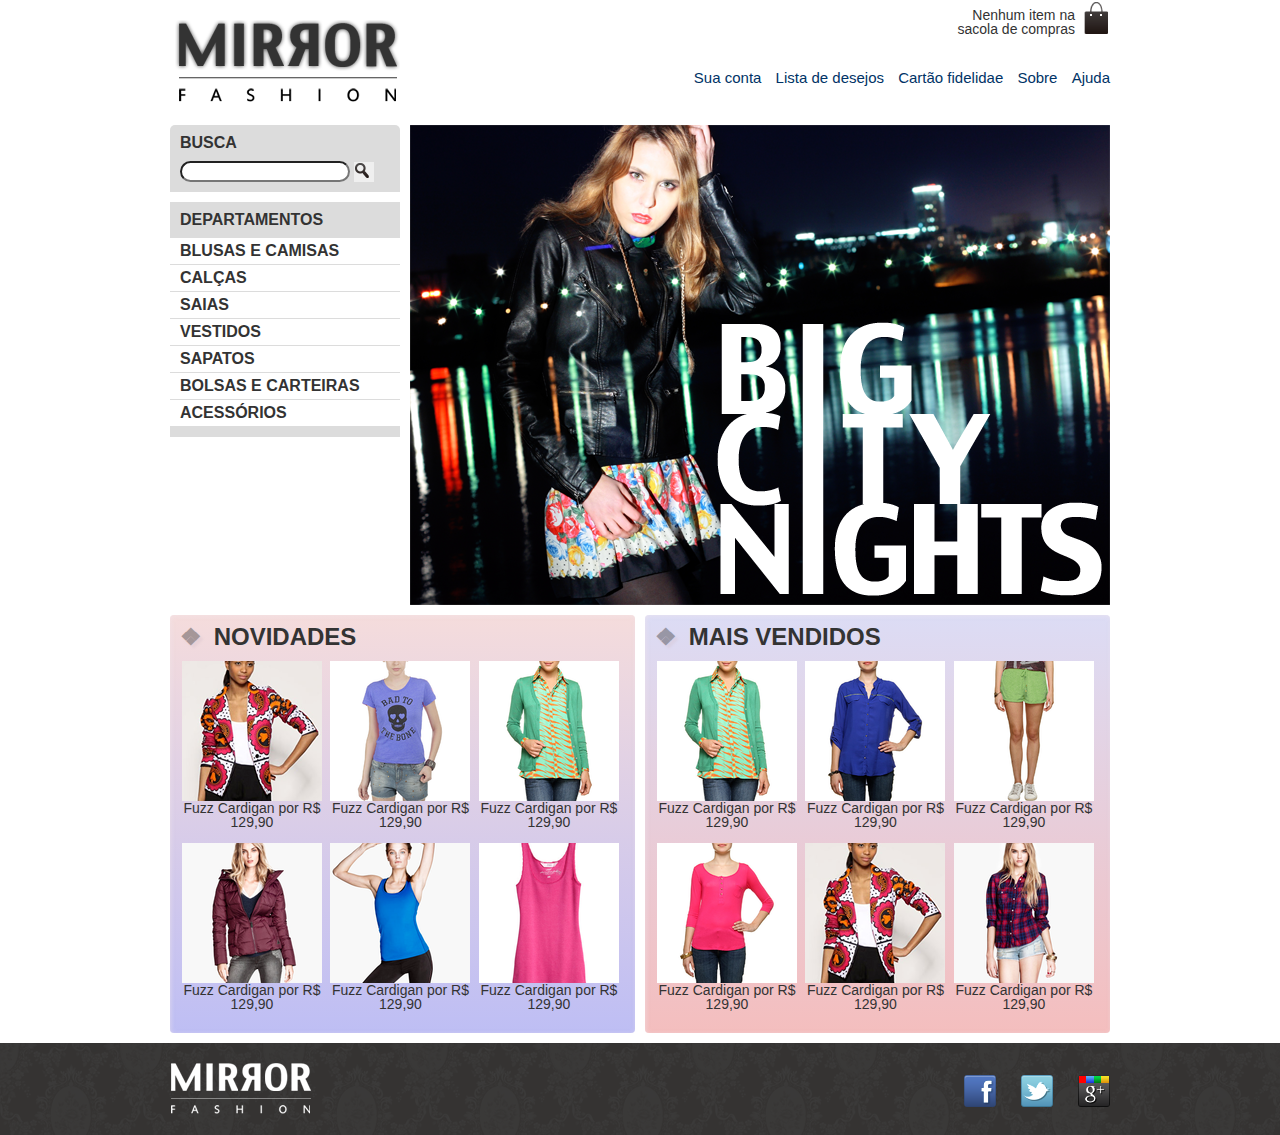
<file: index.html>
<!DOCTYPE html5>
<html lang="pt-br">
<head>
<meta charset="utf-8">
<meta name="author" content="Daniela Alineri">
<meta name="description" content="E-commerce de moda">
<meta name="keyords" content="html5, tecnologia, e-commerce, javascript, fashion, roupas, clothes, moda, feminina">
<meta name="viewport" content="width=device-width">

<!--Título-->
<title> Projeto Mirror Fashion Home </title>

<!--CSS-->
<link rel="stylesheet" type="text/css" href="css/reset.css">
<link rel="stylesheet" type="text/css" href="css/estilo3.css">

</head>
<!-- Conteúdo do cabeçalho-->

  <!--[if lt IE 9]>
	<script src="//html5shiv.googlecode.com/svn/trunk/html5.js"></script>
  <![endif]-->

<header class="container"> 

	<img class="logotipo" src="img/logo.png" alt="Logo Mirror Fashion">
	<p class="sacola"> Nenhum item na sacola de compras </p>

	<nav class="menu-opcoes">
		<ul>
			<li><a href="#"> Sua conta </a></li>
			<li><a href="#"> Lista de desejos </a></li>
			<li><a href="#"> Cartão fidelidae </a></li>
			<li><a href="sobre.html"> Sobre </a></li>
			<li><a href="#"> Ajuda </a> </li> 	
		</ul>

	</nav>
	 </header>



<!--Formulário de Busca-->


<main class="container destaque">
	<section class="busca">
		<h2> Busca</h2>
		<form> 
		<input type="search">
	   <button> Buscar </button>

		</form>
	
	</section>
	<!--Fim busca-->

	<section class="menu-departamentos">
		<h2> Departamentos</h2>

		<nav>
			
			<ul> 
				<li><a href="#">Blusas e Camisas</a>
          <ul>
            <li><a href="#">Manga curta</a></li>
            <li><a href="#">Manga comprida</a></li>
            <li><a href="#">Camisa social</a></li>
            <li><a href="#">Camisa casual</a></li>

          </ul>
        </li>
        <li><a href="#">Calças</a></li>
				<li><a href="#">Saias</a></li>
				<li><a href="#">Vestidos</a></li>
				<li><a href="#">Sapatos</a></li>
				<li><a href="#">Bolsas e Carteiras</a></li>
				<li><a href="#">Acessórios</a></li>

			</ul>
		</nav>
		
	</section>

<!-- Fim menu departamentos-->

<section class="banner-destaque">
	<img src="img/destaque-home.png" alt="Promoção Big City Night">
</section>
	
	<!-- Fim do banner destaque-->


</main>

<!--Painéis com destaque-->

<article class="container paineis"> 

<section class="painel novidades">
<h2> Novidades </h2>

<nav>
	<ol>
		<!--primeiro produto-->

		<li> <a href="produto.html">
		<figure>
			<img src="img/produtos/miniatura1.png" alt="Miniatura">
			<figcaption>Fuzz Cardigan por R$ 129,90</figcaption>

		</figure>
        </a>

       </li>

       <li>
       <a href="produto.html">
       <figure> 
       	<img src="img/produtos/miniatura2.png">
       	<figcaption>Fuzz Cardigan por R$ 129,90</figcaption>
     </figure>	
         </a>

       </li>


        <li>
       <a href="produto.html">
       <figure> 
       	<img src="img/produtos/miniatura3.png">
       	<figcaption>Fuzz Cardigan por R$ 129,90</figcaption>
     </figure>	
         </a>

       </li>

        <li>
       <a href="produto.html">
       <figure> 
       	<img src="img/produtos/miniatura4.png">
       	<figcaption>Fuzz Cardigan por R$ 129,90</figcaption>
     </figure>	
         </a>

       </li>

        <li>
       <a href="produto.html">
       <figure> 
       	<img src="img/produtos/miniatura5.png">
       	<figcaption>Fuzz Cardigan por R$ 129,90</figcaption>
     </figure>	
         </a>

       </li>

        <li>
       <a href="produto.html">
       <figure> 
       	<img src="img/produtos/miniatura6.png">
       	<figcaption>Fuzz Cardigan por R$ 129,90</figcaption>
     </figure>	
         </a>

       </li>
	</ol>


</nav>		

	</section>

	<!--fim do painel novidades-->

	<!--Início painel mais vendidos-->

	<section class="painel mais-vendidos">
<h2> Mais Vendidos </h2>

<nav>
	<ol>
		<!--primeiro produto-->

		<li> <a href="produto.html">
		<figure>
			<img src="img/produtos/miniatura3.png" alt="Miniatura">
			<figcaption>Fuzz Cardigan por R$ 129,90</figcaption>

		</figure>
        </a>

       </li>

       <li>
       <a href="produto.html">
       <figure> 
       	<img src="img/produtos/miniatura14.png">
       	<figcaption>Fuzz Cardigan por R$ 129,90</figcaption>
     </figure>	
         </a>

       </li>


        <li>
       <a href="produto.html">
       <figure> 
       	<img src="img/produtos/miniatura11.png">
       	<figcaption>Fuzz Cardigan por R$ 129,90</figcaption>
     </figure>	
         </a>

       </li>

        <li>
       <a href="produto.html">
       <figure> 
       	<img src="img/produtos/miniatura13.png">
       	<figcaption>Fuzz Cardigan por R$ 129,90</figcaption>
     </figure>	
         </a>

       </li>

        <li>
       <a href="produto.html">
       <figure> 
       	<img src="img/produtos/miniatura1.png">
       	<figcaption>Fuzz Cardigan por R$ 129,90</figcaption>
     </figure>	
         </a>

       </li>

        <li>
       <a href="produto.html">
       <figure> 
       	<img src="img/produtos/miniatura9.png">
       	<figcaption>Fuzz Cardigan por R$ 129,90</figcaption>
     </figure>	
         </a>

       </li>
	</ol>


</nav>		

	</section>

</article>

<footer> 
<!--Rodapé-->
<div class="container">

<img src="img/logo-rodape.png" alt="Logo da Mirror Fashion">

<ul class="social">
<li><a href="http://facebook.com/mirrorfashion">Facebook</a></li>
<li><a href="http://twitter.com/mirrorfashion">Twitter</a></li>
<li><a href="http://plus.google.com/mirrorfashion">Google Mais</a></li>

</ul>

</div>
</footer>



</body>
</html>
</file>
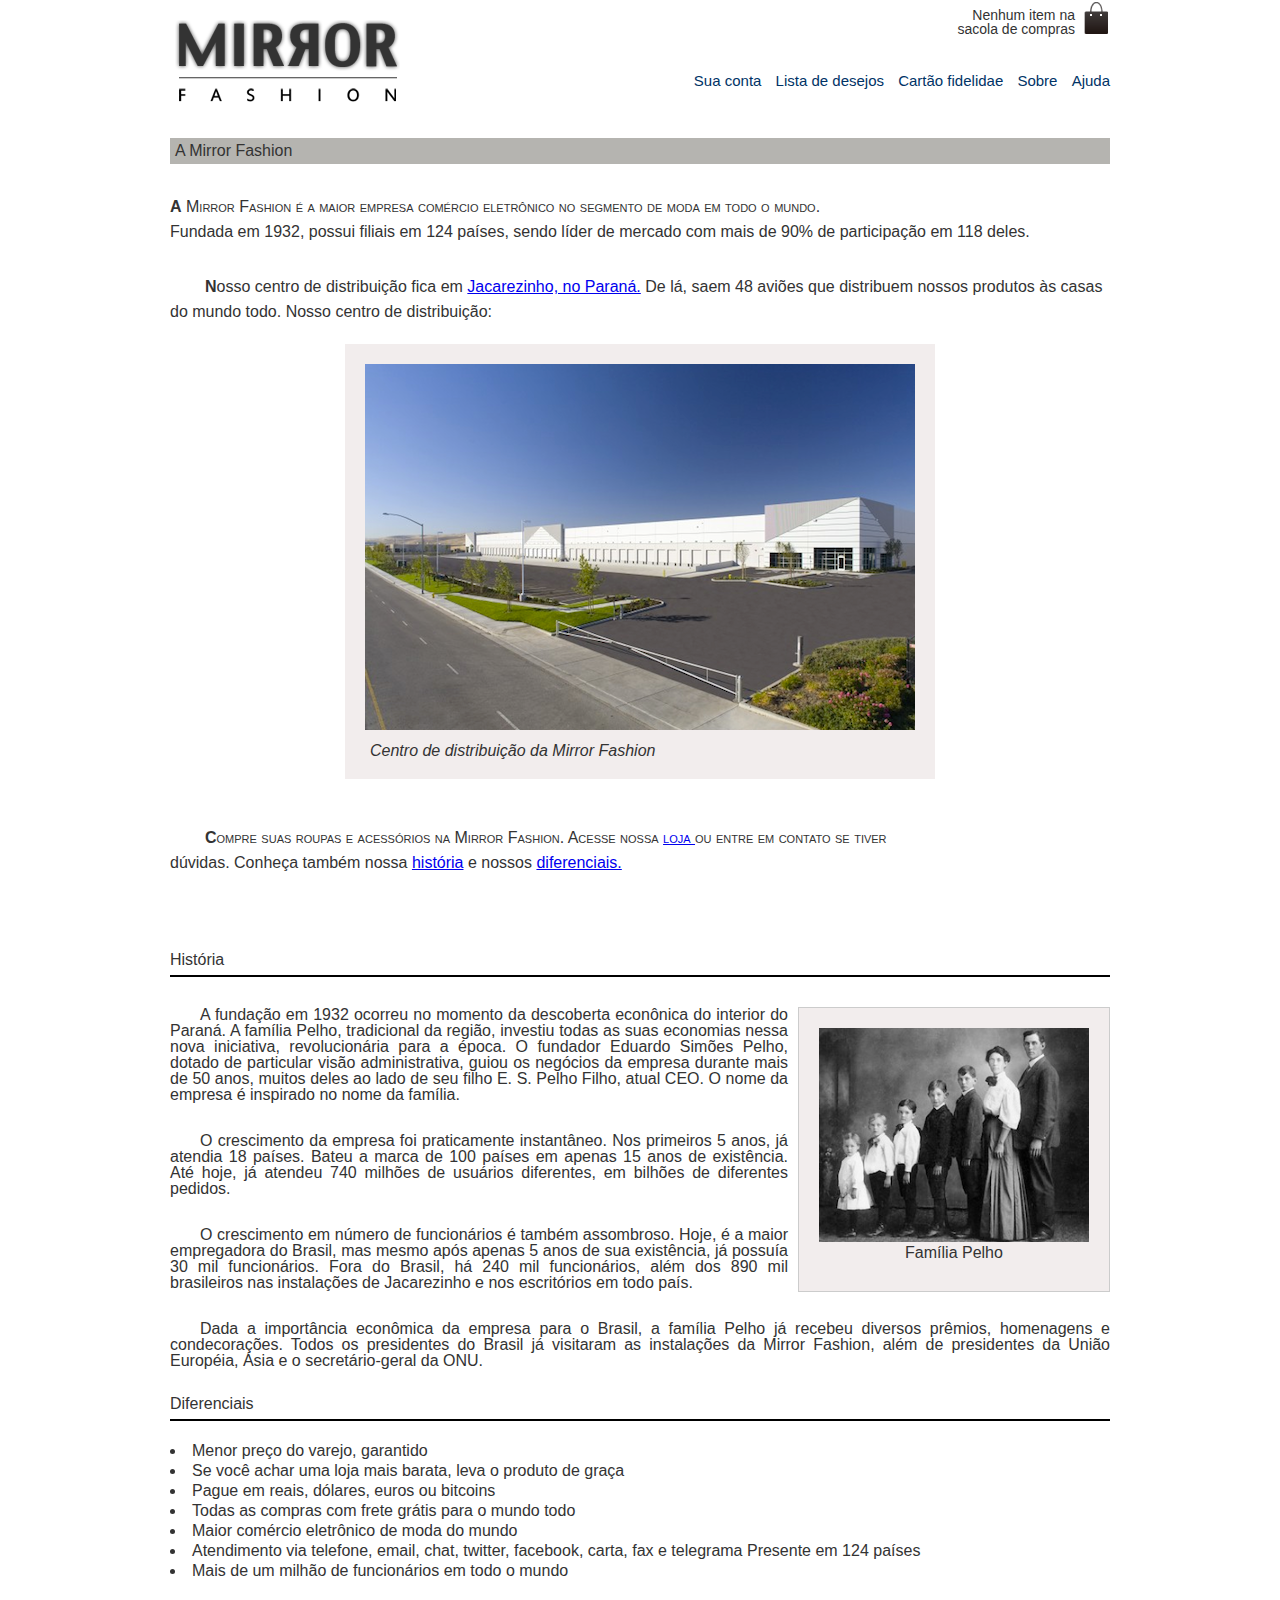
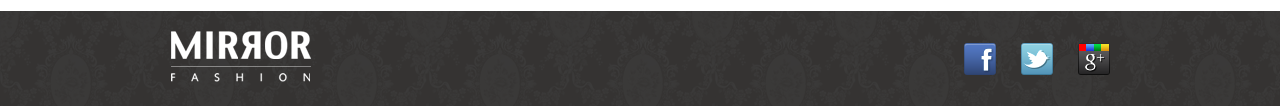
<file: sobre.html>
<!DOCTYPE html>
<html>
<head>
	<title> A Mirror Fashion</title>
	<meta charset="utf-8">
	<meta name="author" content="Daniela">
	<meta name="desciption" content="Site de moda">
	<meta name="keywords" content="fashion, html5, moda, sobre">
	<link rel="stylesheet" type="text/css" href="css/reset.css">
	<link rel="stylesheet" type="text/css" href="css/estilo3.css">
</head>

<body>
<!-- Cabeçalho-->

<header class="container"> 

	<img class="logotipo" src="img/logo.png" alt="Logo Mirror Fashion">
	<p class="sacola"> Nenhum item na sacola de compras </p>

	<nav class="menu-opcoes">
		<ul>
			<li><a href="#"> Sua conta </a></li>
			<li><a href="#"> Lista de desejos </a></li>
			<li><a href="#"> Cartão fidelidae </a></li>
			<li><a href="sobre.html"> Sobre </a></li>
			<li><a href="#"> Ajuda </a> </li> 	
		</ul>


	</nav>
	</header> 






<!-- Texto-->

<article class="container mirror"> 
	<h1> A Mirror Fashion</h1>

	

<p> A <strong>Mirror Fashion </strong> é a maior empresa comércio eletrônico no segmento de moda em todo o mundo. <br>
Fundada em 1932, possui filiais em 124 países, sendo líder de mercado com mais de 90% de 
participação em 118 deles.</p>

<p>Nosso centro de distribuição fica em <a href="#">Jacarezinho, no Paraná.</a> De lá, saem 48 aviões que 
distribuem nossos produtos às casas do mundo todo. Nosso centro de distribuição:</p>

<!-- Imagem-->

<figure class="centro">
<img src="img/centro-distribuicao.png" alt="Centro de distribuição">
<figcaption><em>Centro de distribuição da Mirror Fashion </em> </figcaption>
</figure> <br>

<p> Compre suas roupas e acessórios na Mirror Fashion. Acesse nossa <a href="#">loja </a> ou entre em contato se tiver <br> dúvidas. Conheça também nossa <a href="#"> história</a> e nossos <a href="#">diferenciais.</a></p>

</article>
<!-- Texto da história-->

<article class="container historia">

<h2> História </h2>

<figure class="familia-pelho">
<img src="img/familia-pelho.jpg">
<figcaption> <em>Família Pelho </em> </figcaption>
</figure>

<p>A fundação em 1932 ocorreu no momento da descoberta econônica do interior do Paraná. A 
família Pelho, tradicional da região, investiu todas as suas economias nessa nova iniciativa, 
revolucionária para a época. O fundador Eduardo Simões Pelho, dotado de particular visão 
administrativa, guiou os negócios da empresa durante mais de 50 anos, muitos deles ao lado 
de seu filho E. S. Pelho Filho, atual CEO. O nome da empresa é inspirado no nome da família.</p>

<p>O crescimento da empresa foi praticamente instantâneo. Nos primeiros 5 anos, já atendia 18 países. 
Bateu a marca de 100 países em apenas 15 anos de existência. Até hoje, já atendeu 740 milhões 
de usuários diferentes, em bilhões de diferentes pedidos.</p>

<p>O crescimento em número de funcionários é também assombroso. Hoje, é a maior empregadora do 
Brasil, mas mesmo após apenas 5 anos de sua existência, já possuía 30 mil funcionários. Fora do 
Brasil, há 240 mil funcionários, além dos 890 mil brasileiros nas instalações de Jacarezinho e 
nos escritórios em todo país.</p>

<p>Dada a importância econômica da empresa para o Brasil, a família Pelho já recebeu diversos prêmios, 
homenagens e condecorações. Todos os presidentes do Brasil já visitaram as instalações da Mirror 
Fashion, além de presidentes da União Européia, Ásia e o secretário-geral da ONU.</p>

</article>
<!-- Lista dos diferenciais-->
<main class="container diferenciais"> 

<h2> Diferenciais </h2>
<ul>
 <li> Menor preço do varejo, garantido </li>
 <li>Se você achar uma loja mais barata, leva o produto de graça </li>
 <li> Pague em reais, dólares, euros ou bitcoins </li>
 <li> Todas as compras com frete grátis para o mundo todo </li>
 <li> Maior comércio eletrônico de moda do mundo </li>
 <li> Atendimento via telefone, email, chat, twitter, facebook, carta, fax e telegrama
 Presente em 124 países </li>
 <li> Mais de um milhão de funcionários em todo o mundo </li>
</ul>

</main>



<footer> 
<!--Rodapé-->
<div class="container">

<img src="img/logo-rodape.png" alt="Logo da Mirror Fashion">

<ul class="social">
<li><a href="http://facebook.com/mirrorfashion">Facebook</a></li>
<li><a href="http://twitter.com/mirrorfashion">Twitter</a></li>
<li><a href="http://plus.google.com/mirrorfashion">Google Mais</a></li>

</ul>

</div>
</footer>


</body>
</html>
</file>
<file: css/estilo3.css>
/*PROJETO FASHION*/

/*INDEX*/


body{

	font-family: "Lucida Sans Unicode", "Lucida Grande", sans-serif;
    margin-left: auto;
    margin-right: auto;
	color: #333333;

}

/*HEADER*/


.container{

	margin: 0 auto;
	width: 940px;
}

header{

	position: relative;
	
}


.logotipo {

	position: relative;
	top: 20px;
	left: 5px;

}





.sacola{

	background-image: url(../img/sacola.png);
	background-repeat: no-repeat;
	background-position: top right;
	font-size: 14px;
	text-align: right;
	width: 140px;
	padding-right: 35px;
	padding-top: 8px;
	position: absolute;
	top: 0;
	right: 0;
}



/*MENU OPÇÕES*/

.menu-opcoes{

	position: absolute;
	bottom: 0;
	right: 0;
}


.menu-opcoes ul{

	font-size: 15px;
}

.menu-opcoes a{

	color: #003366;
	text-decoration: none;
}

.menu-opcoes a:hover{

	color: #007dc6;
}

.menu-opcoes a:active{

	color: #867dc6;
}
.menu-opcoes ul li{

	display: inline-block;
	margin-left: 10px;
}

/*BUSCA */
.busca,
.menu-departamentos{

background-color: #dcdcdc;
font-weight: bold;
text-transform: uppercase;
margin-right: 10px;
width: 230px;

}

.busca button{

	/* adicionando imagem */
    background-image: url(../img/busca.png);
    background-repeat: no-repeat;
    border: none;
    /* tamanho da imagem */
    width: 20px;
    height: 20px;
    /* image replacement */
    text-indent: -9999px;
}

.busca h2,
.busca form,
.menu-departamentos h2{

	margin: 10px;

}

.busca{

	border-top-left-radius: 5px;
	border-top-right-radius: 5px;
}


.menu-departamentos li ul{

	display: none;
}


.menu-departamentos li:hover ul{

	display: block;
}


.menu-departamentos ul ul li{

    background-color: #dcdcdc;

}

.menu-departamentos li li a::before{

	content: '\272A ';
	padding-right: 5px;
}



.busca{

	border-top-left-radius: 5px;
	border-top-right-radius: 5px;
}

input{

	border-radius: 15px;
}

.menu-departamentos li{

	background-color: #fff;
	margin-bottom: 1px;
	padding: 5px 10px;
}

.menu-departamentos a{

	color: #333333;
	text-decoration: none;
}

.busca input{

	width: 170px;
}

.busca,
.menu-departamentos{

	float: left;
}

.menu-departamentos{

	clear: left;
}

.destaque{

	margin-top: 40px;
}

.menu-departamentos{

	margin-top: 10px;
	padding-bottom: 10px;
}

.banner-destaque{

	clear: right;
}

/* PAINÉIS */

.painel{

	margin: 10px 0;
	padding: 10px;
	width: 445px;
	border-radius: 4px;
	box-shadow: inset 1px 1px 4px rgba(243, 234, 238, 0.5);

}

.painel h2{

	font-size: 24px;
	font-weight: bold;
	text-transform: uppercase;
	margin-bottom: 10px;

}

.painel h2::before{

	content: '\2756';
	padding-right: 5px;
	opacity: 0.4;
	text-shadow: 3px 3px 2px rgba(213,192,202, 0.8);

}

.novidades{

	float: left;
}

.mais-vendidos{

	
	float: right;

}

.painel li{

	display: inline-block;
	vertical-align: top;
	width: 140px;
	margin: 2px;
	padding-bottom: 10px;
	transition: 0.7s;

}

.painel li:hover{

	box-shadow: 0 0 5px #333;
	background-color: rgba(255,255,255,0.8);
	transition: 0.7s;
	transform: scale(1.2) rotate(-5deg);
}


	


.painel li:nth-child(2n):hover {
	transform: scale(1.2) rotate(5deg);
}


.painel a{

color: #333;
font-size: 14px;
text-align: center;
text-decoration: none;

}


.novidades{

    float: left;
	background-color:  #f5dcdc;
	background: linear-gradient(#f5dcdc, #bebef4);

}

.mais-vendidos{
    
    float: right;
	background-color: #dcdcf5;
	background: linear-gradient(#dcdcf5, #f4bebe);
}

/*PÁGINA SOBRE*/




.mirror {

	padding: 50px 20px;


}

.mirror h1{

	background-color: #b5b4b0;
	padding: 5px;
	display: block;
}

.mirror p{

	text-indent: 35px;
	line-height: 25px;
	margin-top: 30px;
}

.mirror p::first-letter{

	font-weight: bold;
}

.mirror h1+p{
	text-indent: 0;
}

.mirror :not(p) + p::first-line{

	font-variant: small-caps;
}

.centro{

	background-color: #f2eded;
	
	margin-left: auto;
	margin-right: auto;
	width: 550px;
	padding: 20px;
	margin-top: 20px;
}

.centro figcaption{

	font-style: italic;
	padding: 10px 5px 0;
}

.centro img{

	width: 100%;
}

.historia{
	margin-top: 20px;
}

.historia h2{

	border-bottom: solid 2px #000;
	line-height: 30px;
}

.historia p{

	text-indent: 30px;
	text-align: justify;
	margin-top: 30px;
}

.familia-pelho{

    background-color: #f2eded;
	border: solid 1px #ccc;
	text-align: center;
	padding: 20px 5px 30px;
    float: right;
    margin: 30px 0 10px 10px;
	

}

.familia-pelho img{

	width: 90%;
}

.diferenciais{

	margin-top: 20px;
	padding-bottom: 30px;
}

.diferenciais h2{

	border-bottom: solid 2px #000;
	line-height: 30px;
}

.diferenciais ul{

	margin-top: 20px;
}

.diferenciais li{

	list-style: disc;
	list-style-position: inside;
	line-height: 20px;
}


/*RODAPÉ*/


footer{

	background-image: url(../img/fundo-rodape.png);
	clear: both;
	padding: 20px 0;
}

footer .container{

	position: relative;
}

/* MÍDIAS SOCIAIS */

.social{

	position: absolute;
	top: 12px;
	right: 0;
}

.social li{

	float: left;
	margin-left: 25px;
}


.social a{
 /* Tamanho da imagem*/

 height: 32px;
 width: 32px;
 /*image replacement */

display: block;
text-indent: -9999px;
}

.social a[href*="facebook.com"]{
	background-image: url(../img/facebook.png);
}

.social a[href*="twitter.com"]{

background-image: url(../img/twitter.png);	
}

.social a[href*="plus.google.com"]{

	background-image: url(../img/googleplus.png);
}

/* MOBILE */

@media (max-width: 939px){

	.container{
		width: 96%;
	}

	 .logotipo{
   
   width: 100%;
   position: relative;
   
   
   display: flex;
   justify-content: center;
   align-items: center;

 }

 .logotipo img{

 	width: 100%;
 	
 }


 .sacola{
   display: none;
 }

 .menu-opcoes {
   position: relative;
   top: 30px;
   text-align: center;
   display: inline-block;

 }

 .menu-opcoes ul li {
   display: inline-block;
   margin: 5px;
 }

 .menu-departamentos li:hover ul{

	display: block;
}

.menu-departamentos li ul{

	display: none;
}


 .busca,
 .menu-departamentos,
 .banner-destaque img {
   margin-right: 0;
   width: 100%;
 }

 .painel {
   width: auto;
 }

 .painel li {
   width: 30%;
 }



 .painel img {
   width: 100%;
 }

}
</file>
